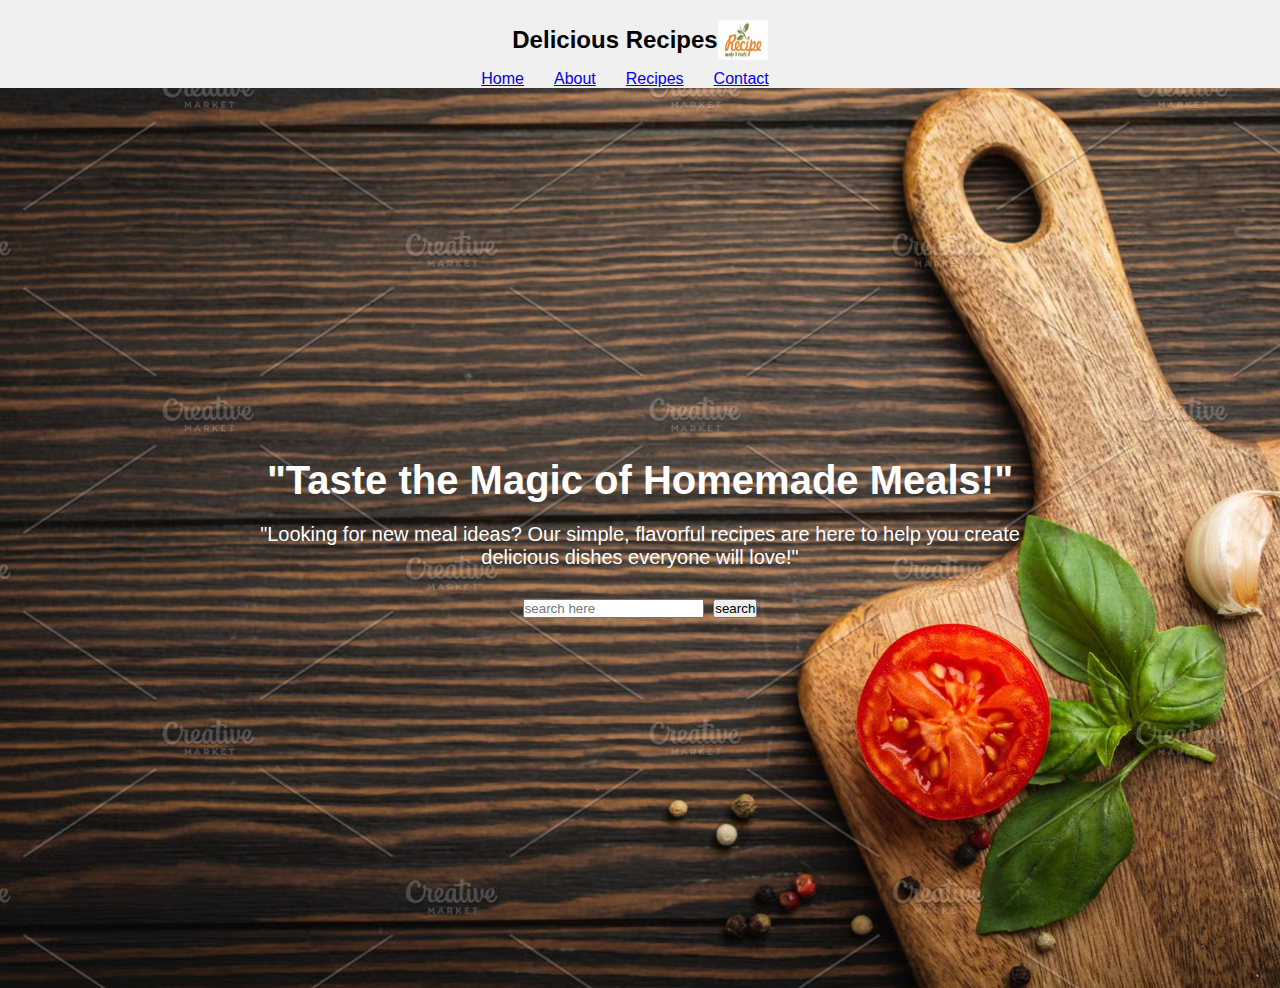
<file: index.html>
<!DOCTYPE html>
<html>
    <head>
        <link rel="stylesheet" href="style.css">
        <title>A Pinch of Taste</title>
    </head>
    <body>
        <header>
            <div class="container">
                <h1 class="logo">Delicious Recipes<img src="logo.jpeg" width="50" height="40" alt="logo"></h1>
                <nav>
                    <ul class="nav-list">
                        <li><a href="Myproject/Home.html">Home</a></li>
                        <li><a href="Myproject/About.html">About</a></li>
                        <li><a href="Myproject/Recipes.html">Recipes</a></li>
                        <li><a href="Myproject/Contact.html">Contact</a></li>
                    </ul>
                </nav>
            </div>
        </header>
        <section class="hero">
            <div class="hero-section">
                <h2>"Taste the Magic of Homemade Meals!"</h2>
                <P>"Looking for new meal ideas? Our simple, flavorful recipes are here to help you create delicious dishes everyone will love!"</P>
                <form action="#" class="search-box">
                    <input type="text" placeholder="search here">
                    <button type="submit">search</button>
                </form>
            </div>
        </section>
        <footer>
            <a href="Myproject/Home.html"></a>
            <a href="Myproject/About.html"></a>
            <a href="Myproject/Contact.html"></a>
            <a href="Myproject/Recipes.html"></a>
        </footer>
    </body>
</html>
</file>
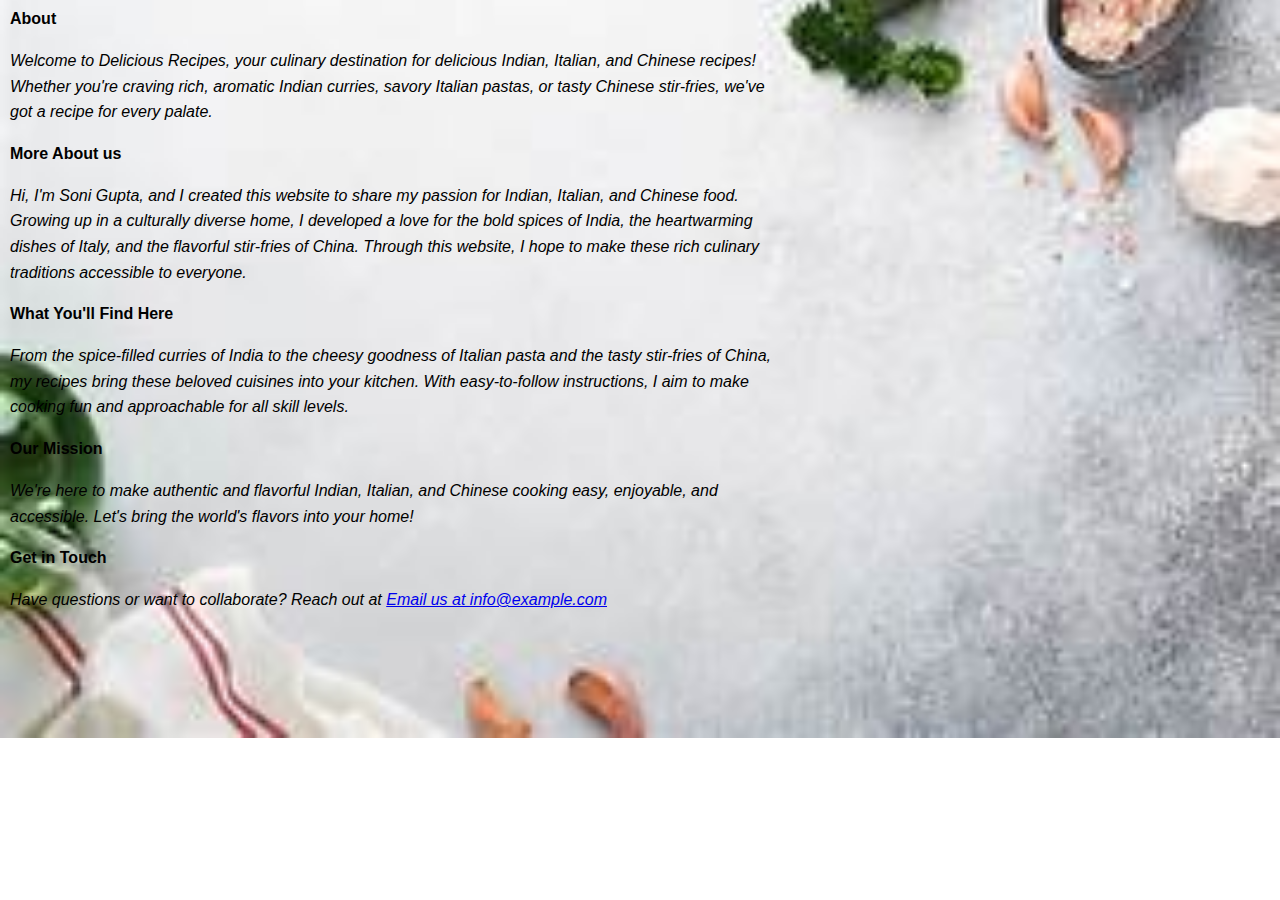
<file: about.html>
<!DOCTYPE html>
<html>
    <head>
        <link rel="stylesheet" href="style.css">
        <title>About Us-A Pinch of Taste</title>
        <style>
            
            body {
                background: url('img10.jpeg') no-repeat center center/cover;
                }
            

            h1, p {
                margin: 0;
                padding: 10px;
            }

            h1 {
                font-size: 1em;
                font-weight: bold;
            }

            p {
                font-size: 1.0em;
                font-style: italic; 
                max-width: 800px; 
                line-height: 1.6; 
            }
        </style>
    </head>
    <body>
        <main>
            <h1 id="About">About</h1>
            <p>Welcome to Delicious Recipes, your culinary destination for delicious Indian, Italian, and Chinese recipes! Whether you're craving rich, aromatic Indian curries, savory Italian pastas, or tasty Chinese stir-fries, we've got a recipe for every palate.</p>
            <h1>More About us</h1>
            <p>Hi, I'm Soni Gupta, and I created this website to share my passion for Indian, Italian, and Chinese food. Growing up in a culturally diverse home, I developed a love for the bold spices of India, the heartwarming dishes of Italy, and the flavorful stir-fries of China. Through this website, I hope to make these rich culinary traditions accessible to everyone.</p>
            <h1>What You'll Find Here</h1>
            <p>From the spice-filled curries of India to the cheesy goodness of Italian pasta and the tasty stir-fries of China, my recipes bring these beloved cuisines into your kitchen. With easy-to-follow instructions, I aim to make cooking fun and approachable for all skill levels.</p>
            <h1>Our Mission</h1>
            <p>We're here to make authentic and flavorful Indian, Italian, and Chinese cooking easy, enjoyable, and accessible. Let's bring the world's flavors into your home!</p>
            <h1>Get in Touch</h1>
            <p>Have questions or want to collaborate? Reach out at <a href="mailto:info@example.com">Email us at info@example.com</a>
            </p>
       
    
        </main>
       
            
    </body>
</html>
</file>
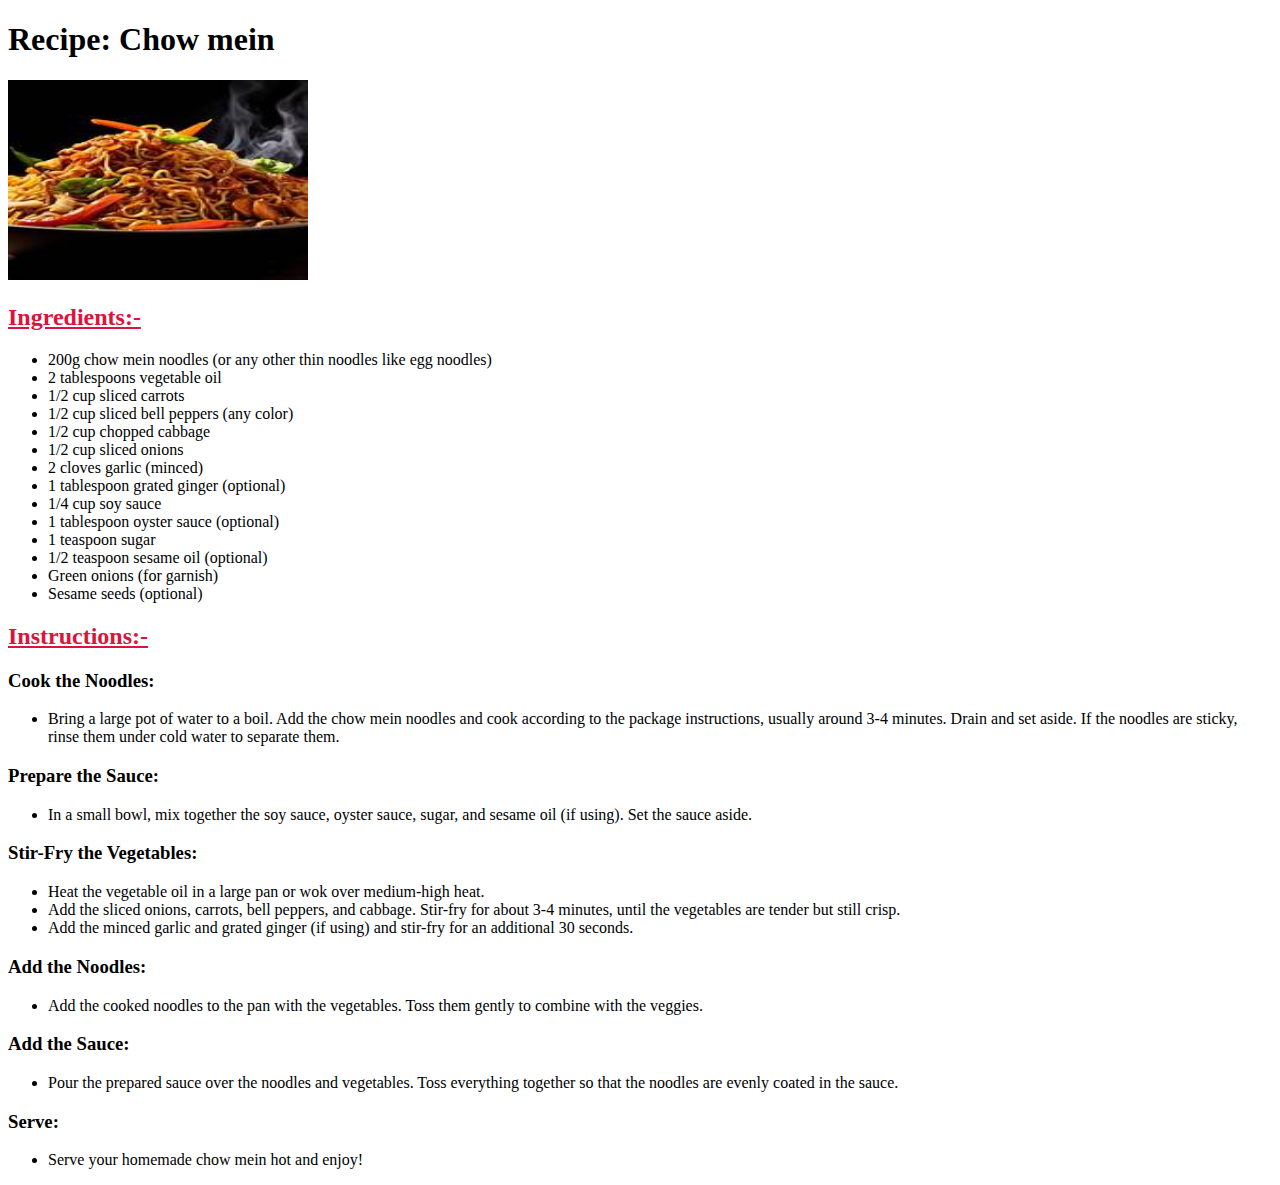
<file: chinese.html>
<!DOCTYPE html>
<html>
    <head>
        <title>A Pinch of Taste</title>
    </head>
    <body>
        <main>
            <h1>Recipe: Chow mein</h1>
            <img src="img6.jpeg" alt="Chow mein" width="300" height="200">
            <h2 style="color: crimson;"><u>Ingredients:-</u></h2>
            <ul>
                <li>200g chow mein noodles (or any other thin noodles like egg noodles)</li>
                <li>2 tablespoons vegetable oil</li>
                <li>1/2 cup sliced carrots</li>
                <li>1/2 cup sliced bell peppers (any color)</li>
                <li>1/2 cup chopped cabbage</li>
                <li>1/2 cup sliced onions</li>
                <li>2 cloves garlic (minced)</li>
                <li>1 tablespoon grated ginger (optional)</li>
                <li>1/4 cup soy sauce</li>
                <li>1 tablespoon oyster sauce (optional)</li>
                <li>1 teaspoon sugar</li>
                <li>1/2 teaspoon sesame oil (optional)</li>
                <li>Green onions (for garnish)</li>
                <li>Sesame seeds (optional)</li>
            </ul>
            <h2 style="color: crimson;"><u>Instructions:-</u></h2>
            <h3>Cook the Noodles:</h3>
            <ul>
                <li>Bring a large pot of water to a boil. Add the chow mein noodles and cook according to the package instructions, usually around 3-4 minutes. Drain and set aside. If the noodles are sticky, rinse them under cold water to separate them.</li>
            </ul>
            <h3>Prepare the Sauce:</h3>
            <ul>
                <li>In a small bowl, mix together the soy sauce, oyster sauce, sugar, and sesame oil (if using). Set the sauce aside.</li>
            </ul>
            <h3>Stir-Fry the Vegetables:</h3>
            <ul>
                <li>Heat the vegetable oil in a large pan or wok over medium-high heat.</li>
                <li>Add the sliced onions, carrots, bell peppers, and cabbage. Stir-fry for about 3-4 minutes, until the vegetables are tender but still crisp.</li>
                <li>Add the minced garlic and grated ginger (if using) and stir-fry for an additional 30 seconds.</li>
            </ul>
            <h3>Add the Noodles:</h3>
            <ul>
                <li>Add the cooked noodles to the pan with the vegetables. Toss them gently to combine with the veggies.</li>
            </ul>
            <h3>Add the Sauce:</h3>
            <ul>
                <li>Pour the prepared sauce over the noodles and vegetables. Toss everything together so that the noodles are evenly coated in the sauce.</li>
            </ul>
            <h3>Serve:</h3>
            <ul>
                <li>Serve your homemade chow mein hot and enjoy!</li>
            </ul>
            
         
    </body>
</html>
</file>
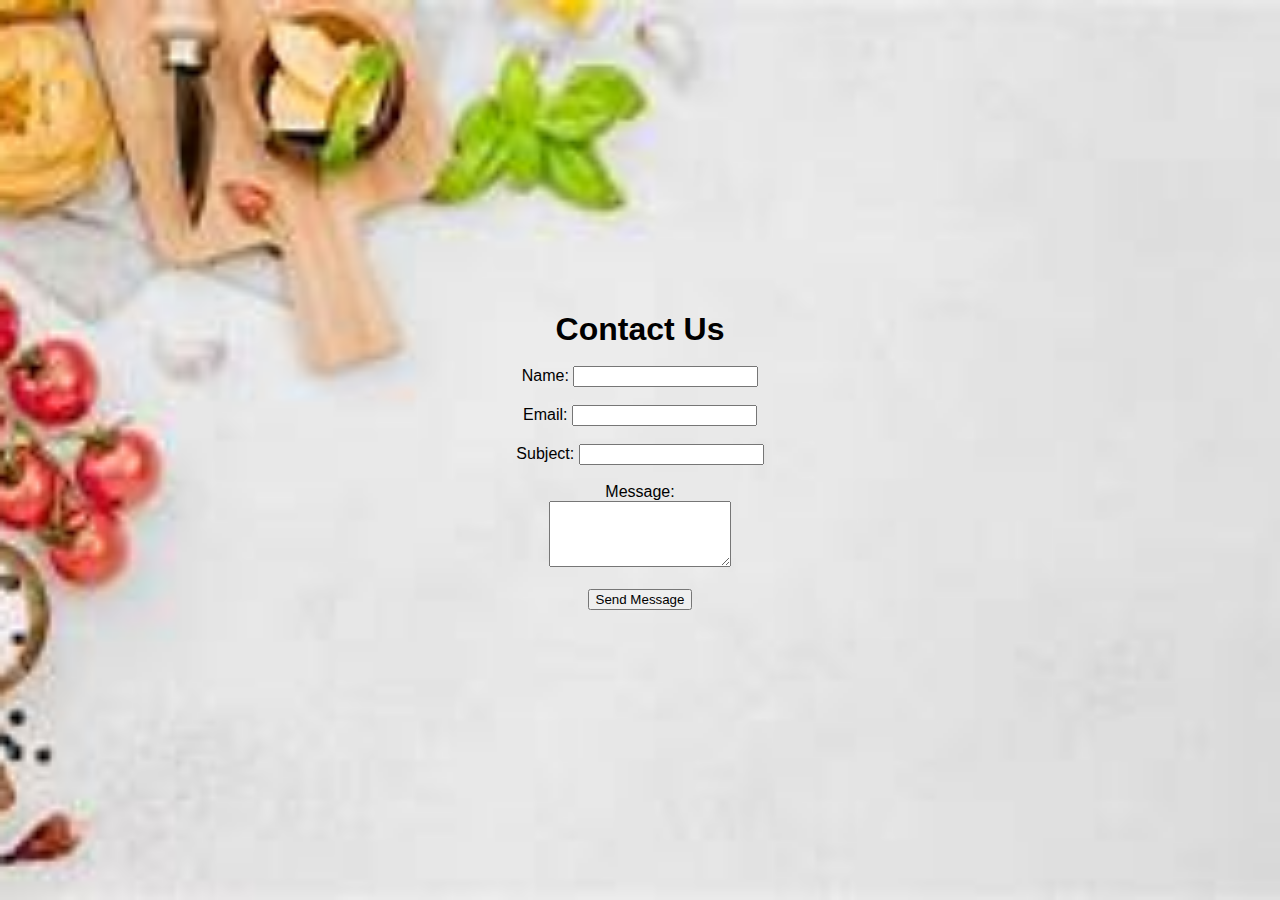
<file: contact.html>
<!DOCTYPE html>
<html>
    <head>
        
        <title>Contact-A Pinch of Taste</title>
        <style>
            body {
                margin: 0;
                padding: 0;
                font-family: Arial, sans-serif;
                height: 100vh; 
                background: url('img11.jpeg') no-repeat center center/cover; 
                display: flex;
                justify-content: center;
                align-items: center;
                text-align: center;
                
            }
            h1 {
                margin-bottom: auto;
                font-size: 2em;
                font-weight: bold;
            }

            
        </style>
    </head>
    <body>
        <main>
           <h1 id="Contact">Contact Us</h1><br>
           <form action="submit_form.php" method="POST">
           <label for="name">Name:</label>
           <input type="text" id="name" name="name" required><br><br>
    
           <label for="email">Email:</label>
           <input type="email" id="email" name="email" required><br><br>
    
           <label for="subject">Subject:</label>
           <input type="text" id="subject" name="subject" required><br><br>
    
           <label for="message">Message:</label><br>
           <textarea id="message" name="message" rows="4" required></textarea><br><br>
    
           <button type="submit">Send Message</button>
           </form>

        </main>
    </body>
</html>
</file>
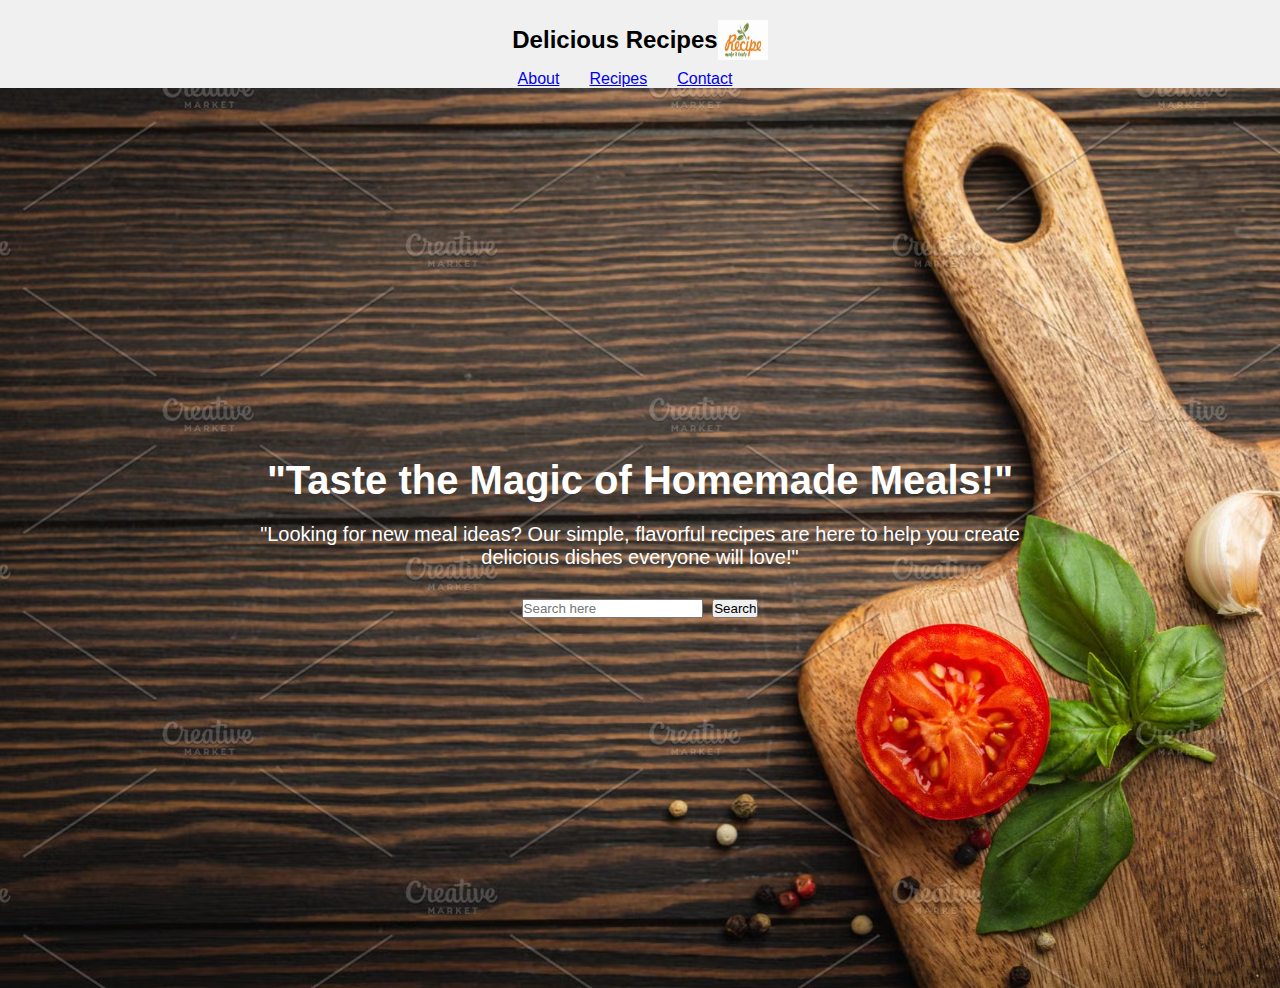
<file: home.html>
<!DOCTYPE html>
<html lang="en">
    <head>
        <link rel="stylesheet" href="style.css">
        <title>Recipe Website</title>
    </head>
    <body>
        <header>
            <div class="container">
                <h1 class="logo">Delicious Recipes<img src="logo.jpeg" width="50" height="40" alt="logo"></h1>
                <nav>
                    <ul class="nav-list">
                        <!-- Update links to point to separate pages -->
                        <!--<li><a href="img/Home.html">Home</a></li> --><!-- Link to home page -->
                        <li><a href="about.html">About</a></li> <!-- Link to about page -->
                        <li><a href="recipes.html">Recipes</a></li> <!-- Link to recipes page -->
                        <li><a href="contact.html">Contact</a></li> <!-- Link to contact page -->
                    </ul>
                </nav>
            </div>
        </header>
        
        <section class="hero">
            <div class="hero-section">
                <h2>"Taste the Magic of Homemade Meals!"</h2>
                <p>"Looking for new meal ideas? Our simple, flavorful recipes are here to help you create delicious dishes everyone will love!"</p>
                <form action="#" class="search-box">
                    <input type="text" placeholder="Search here">
                    <button type="submit">Search</button>
                </form>
            </div>
        </section>
    </body>
</html>
</file>
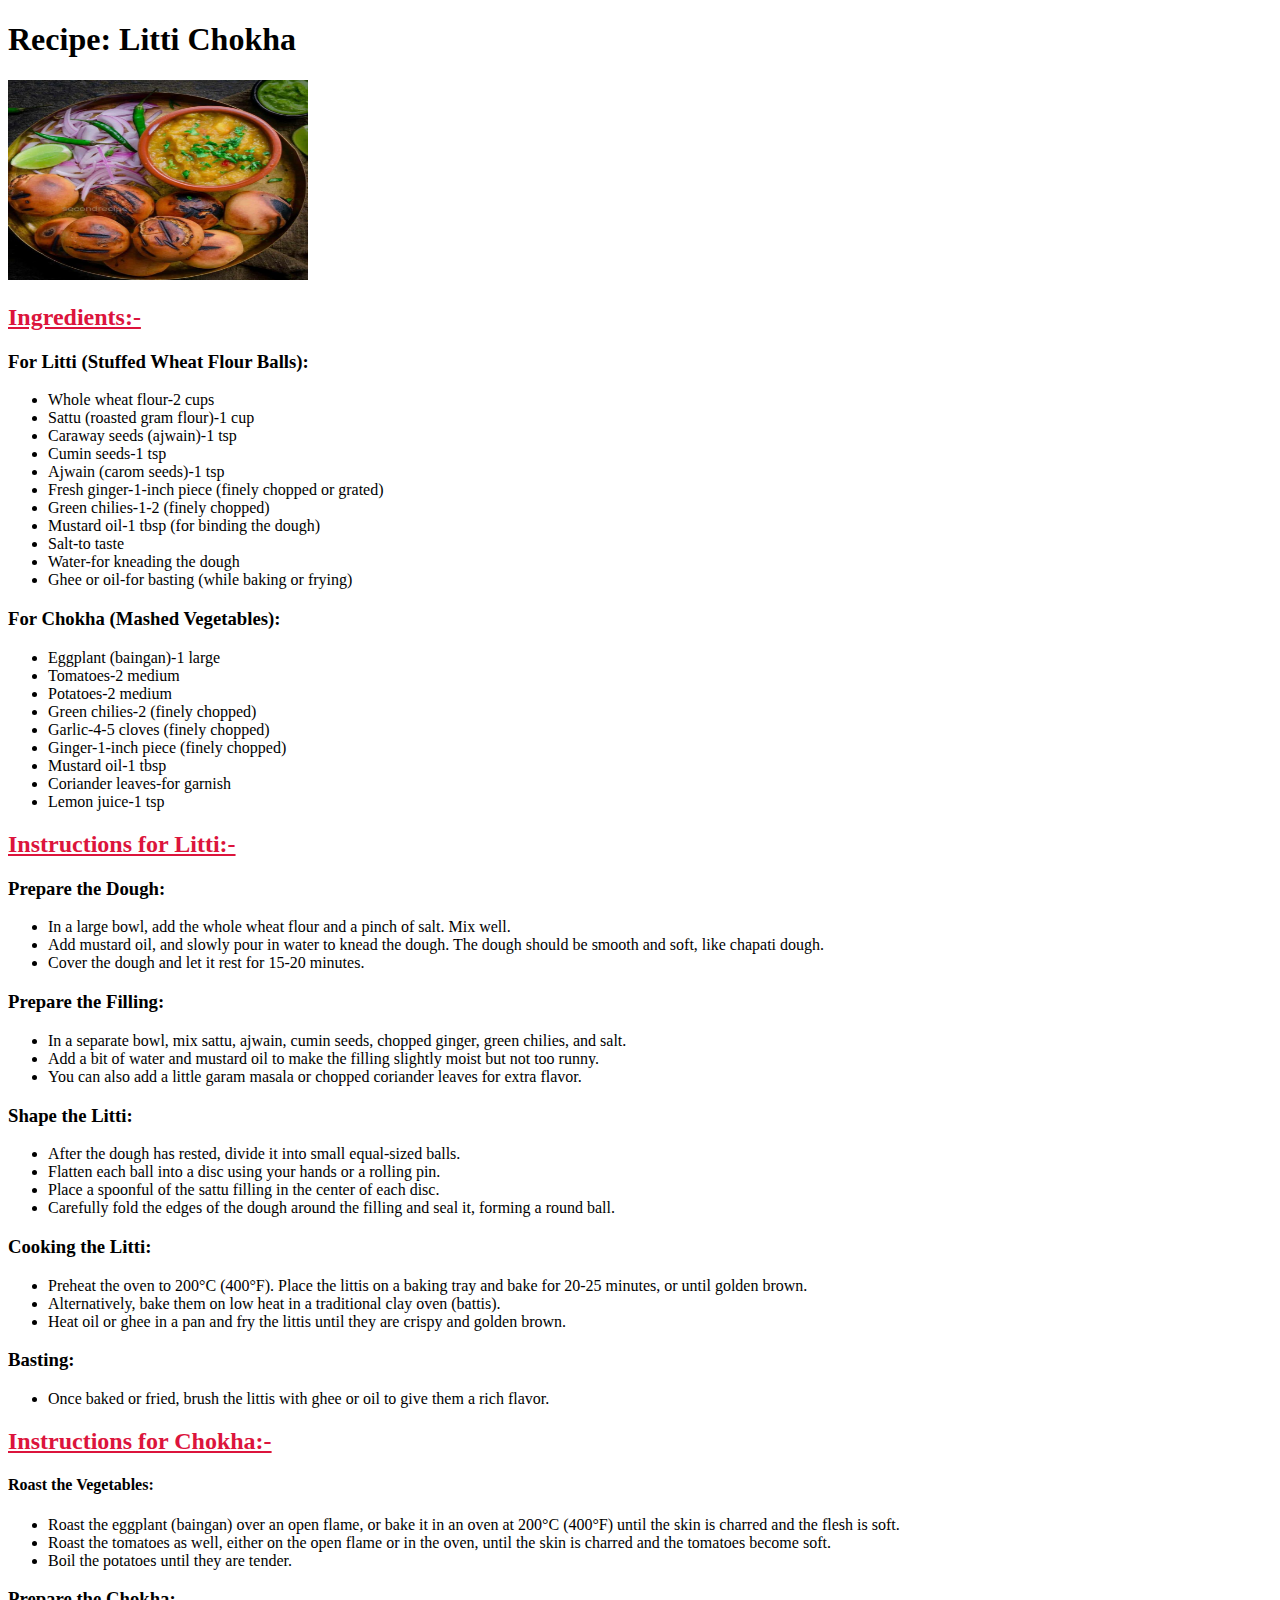
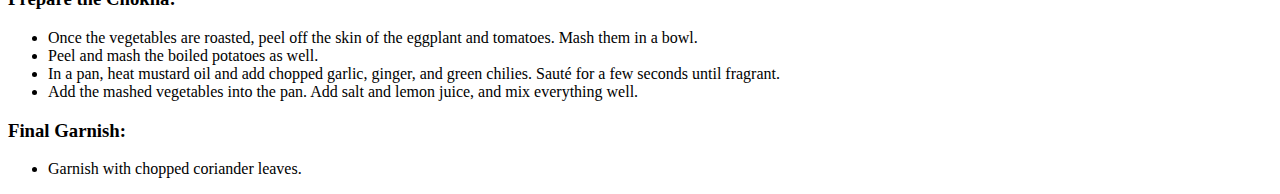
<file: indian.html>
<!DOCTYPE html>
<html>
    <head>
        <title>A Pinch of Taste</title>
    </head>
    <body>
        <main>
            <h1>Recipe: Litti Chokha</h1>
            <img src="img2.jpg" alt="Litti Chokha" width="300" height="200">
            <h2 style="color: crimson;"><u>Ingredients:-</u></h2>
            <h3>For Litti (Stuffed Wheat Flour Balls):</h3>
            <ul>
                <li>Whole wheat flour-2 cups</li>
                <li>Sattu (roasted gram flour)-1 cup</li>
                <li>Caraway seeds (ajwain)-1 tsp</li>
                <li>Cumin seeds-1 tsp</li>
                <li>Ajwain (carom seeds)-1 tsp</li>
                <li>Fresh ginger-1-inch piece (finely chopped or grated)</li>
                <li>Green chilies-1-2 (finely chopped)</li>
                <li>Mustard oil-1 tbsp (for binding the dough)</li>
                <li>Salt-to taste</li>
                <li>Water-for kneading the dough</li>
                <li>Ghee or oil-for basting (while baking or frying)</li>
            </ul>
            <h3>For Chokha (Mashed Vegetables):</h3>
                <ul>
                    <li>Eggplant (baingan)-1 large</li>
                    <li>Tomatoes-2 medium</li>
                    <li>Potatoes-2 medium</li>
                    <li>Green chilies-2 (finely chopped)</li>
                    <li>Garlic-4-5 cloves (finely chopped)</li>
                    <li>Ginger-1-inch piece (finely chopped)</li>
                    <li>Mustard oil-1 tbsp</li>
                    <li>Coriander leaves-for garnish</li>
                    <li>Lemon juice-1 tsp</li>
                </ul>
            <h2 style="color: crimson;"><u>Instructions for Litti:-</u></h2>
            <h3>Prepare the Dough:</h3>
            <ul>
                <li>In a large bowl, add the whole wheat flour and a pinch of salt. Mix well.</li>
                <li>Add mustard oil, and slowly pour in water to knead the dough. The dough should be smooth and soft, like chapati dough.</li> 
                <li>Cover the dough and let it rest for 15-20 minutes.</li>
            </ul>
            <h3>Prepare the Filling:</h3>
            <ul>
                <li>In a separate bowl, mix sattu, ajwain, cumin seeds, chopped ginger, green chilies, and salt.</li>
                <li>Add a bit of water and mustard oil to make the filling slightly moist but not too runny.</li> 
                <li>You can also add a little garam masala or chopped coriander leaves for extra flavor.</li>
            </ul>
            <h3>Shape the Litti:</h3>
            <ul>
                <li>After the dough has rested, divide it into small equal-sized balls.</li>
                <li>Flatten each ball into a disc using your hands or a rolling pin.</li> 
                <li>Place a spoonful of the sattu filling in the center of each disc.</li>
                <li>Carefully fold the edges of the dough around the filling and seal it, forming a round ball.</li>
            </ul>
            <h3>Cooking the Litti:</h3>
            <ul>
                <li>Preheat the oven to 200°C (400°F). Place the littis on a baking tray and bake for 20-25 minutes, or until golden brown.</li>
                <li>Alternatively, bake them on low heat in a traditional clay oven (battis).</li> 
                <li>Heat oil or ghee in a pan and fry the littis until they are crispy and golden brown.</li>
            </ul>
            <h3>Basting:</h3>
            <ul>
                <li>Once baked or fried, brush the littis with ghee or oil to give them a rich flavor.</li>
            </ul>
        <h2 style="color: crimson;"><u>Instructions for Chokha:-</u></h2>
        <h4>Roast the Vegetables:</h4>
        <ul>
            <li>Roast the eggplant (baingan) over an open flame, or bake it in an oven at 200°C (400°F) until the skin is charred and the flesh is soft.</li>
            <li>Roast the tomatoes as well, either on the open flame or in the oven, until the skin is charred and the tomatoes become soft.</li>
            <li>Boil the potatoes until they are tender.</li>
        </ul>
        <h3>Prepare the Chokha:</h3>
        <ul>
            <li>Once the vegetables are roasted, peel off the skin of the eggplant and tomatoes. Mash them in a bowl.</li>
            <li>Peel and mash the boiled potatoes as well.</li>
            <li>In a pan, heat mustard oil and add chopped garlic, ginger, and green chilies. Sauté for a few seconds until fragrant.</li>
            <li>Add the mashed vegetables into the pan. Add salt and lemon juice, and mix everything well.</li>
        </ul>
        <h3>Final Garnish:</h3>
        <ul>
            <li>Garnish with chopped coriander leaves.</li>
        </ul>
    </body>
</html>
</file>
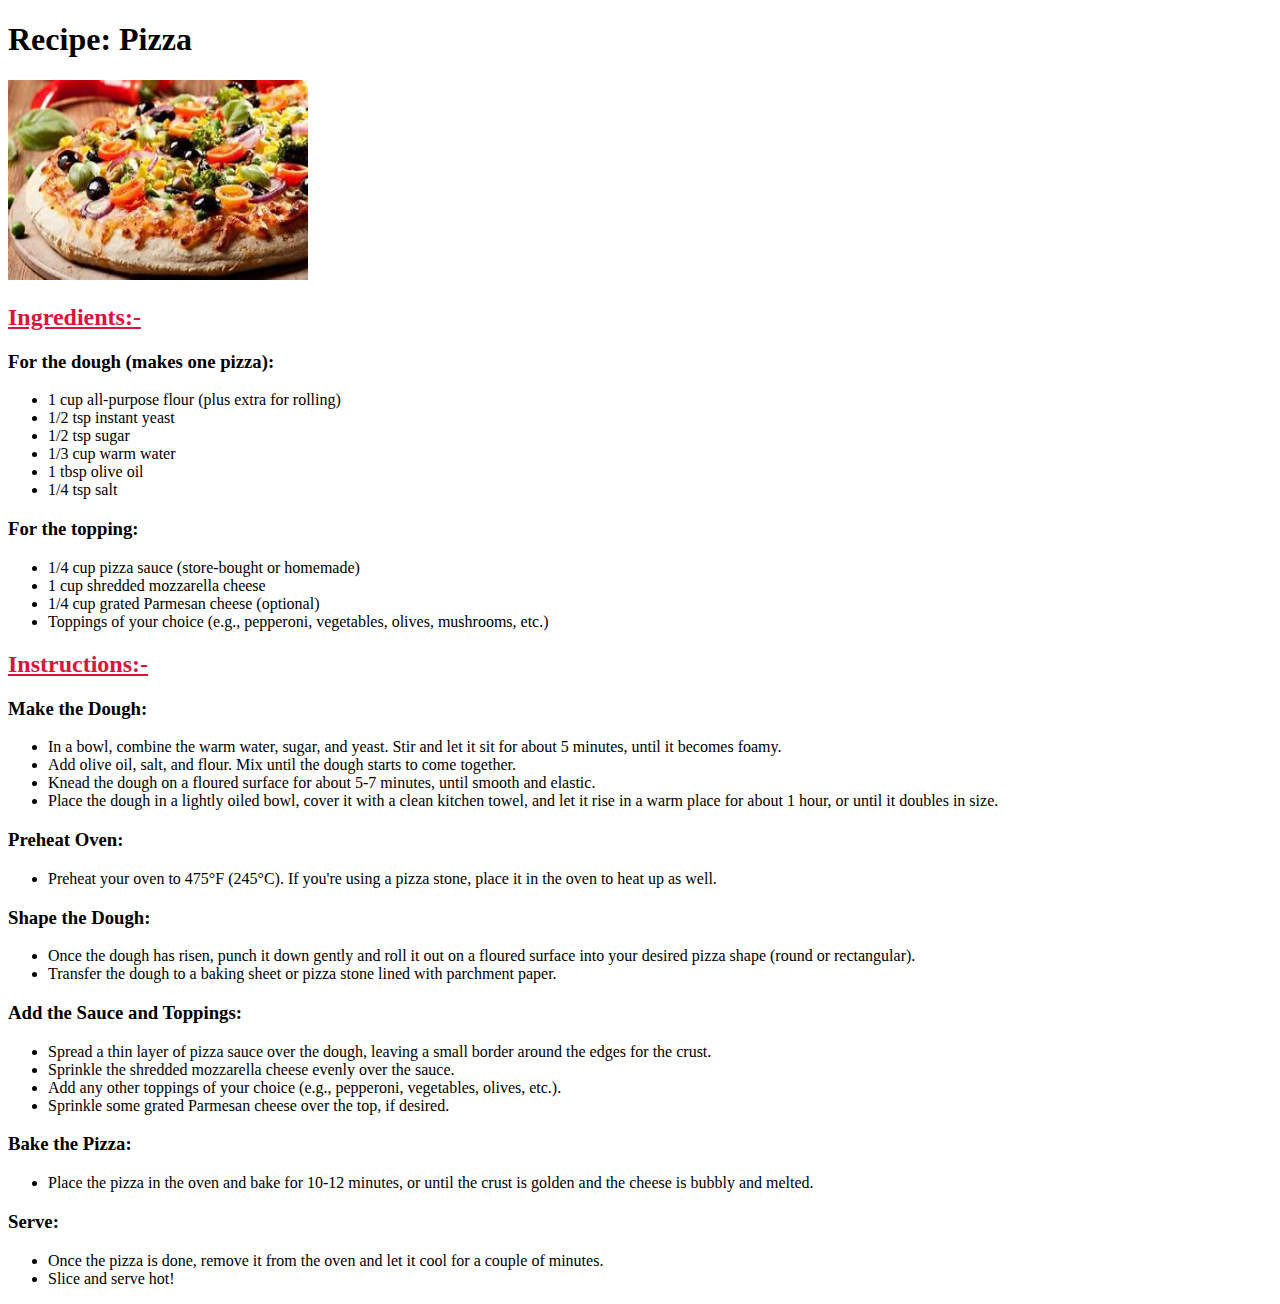
<file: italics.html>
<!DOCTYPE html>
<html>
    <head>
        <title>A Pinch of Taste</title>
    </head>
    <body>
        <main>
            <h1>Recipe: Pizza</h1>
            <img src="img7.jpeg" alt="Pizza" width="300" height="200">
            <h2 style="color: crimson;"><u>Ingredients:-</u></h2>
            <h3>For the dough (makes one pizza):</h3>
            <ul>
                <li>1 cup all-purpose flour (plus extra for rolling)</li>
                <li>1/2 tsp instant yeast</li>
                <li>1/2 tsp sugar</li>
                <li>1/3 cup warm water</li>
                <li>1 tbsp olive oil</li>
                <li>1/4 tsp salt</li>
            </ul>
            <h3>For the topping:</h3>
            <ul>
                <li>1/4 cup pizza sauce (store-bought or homemade)</li>
                <li>1 cup shredded mozzarella cheese</li>
                <li>1/4 cup grated Parmesan cheese (optional)</li>
                <li>Toppings of your choice (e.g., pepperoni, vegetables, olives, mushrooms, etc.)</li>
            </ul>
            <h2 style="color: crimson;"><u>Instructions:-</u></h2>
            <h3>Make the Dough:</h3>
            <ul>
                <li>In a bowl, combine the warm water, sugar, and yeast. Stir and let it sit for about 5 minutes, until it becomes foamy.</li>
                <li>Add olive oil, salt, and flour. Mix until the dough starts to come together.</li>
                <li>Knead the dough on a floured surface for about 5-7 minutes, until smooth and elastic.</li>
                <li>Place the dough in a lightly oiled bowl, cover it with a clean kitchen towel, and let it rise in a warm place for about 1 hour, or until it doubles in size.</li>
            </ul>
            <h3>Preheat Oven:</h3>
            <ul>
                <li>Preheat your oven to 475°F (245°C). If you're using a pizza stone, place it in the oven to heat up as well.</li>
            </ul>
            <h3>Shape the Dough:</h3>
            <ul>
                <li>Once the dough has risen, punch it down gently and roll it out on a floured surface into your desired pizza shape (round or rectangular).</li>
                <li>Transfer the dough to a baking sheet or pizza stone lined with parchment paper.</li>
            </ul>
            <h3>Add the Sauce and Toppings:</h3>
            <ul>
                <li>Spread a thin layer of pizza sauce over the dough, leaving a small border around the edges for the crust.</li>
                <li>Sprinkle the shredded mozzarella cheese evenly over the sauce.</li>
                <li>Add any other toppings of your choice (e.g., pepperoni, vegetables, olives, etc.).</li>
                <li>Sprinkle some grated Parmesan cheese over the top, if desired.</li>
            </ul>
            <h3>Bake the Pizza:</h3>
            <ul>
                <li>Place the pizza in the oven and bake for 10-12 minutes, or until the crust is golden and the cheese is bubbly and melted.</li>
            </ul>
            <h3>Serve:</h3>
            <ul>
                <li>Once the pizza is done, remove it from the oven and let it cool for a couple of minutes.</li>
                <li>Slice and serve hot!</li>
            </ul>
            
         
    </body>
</html>
</file>
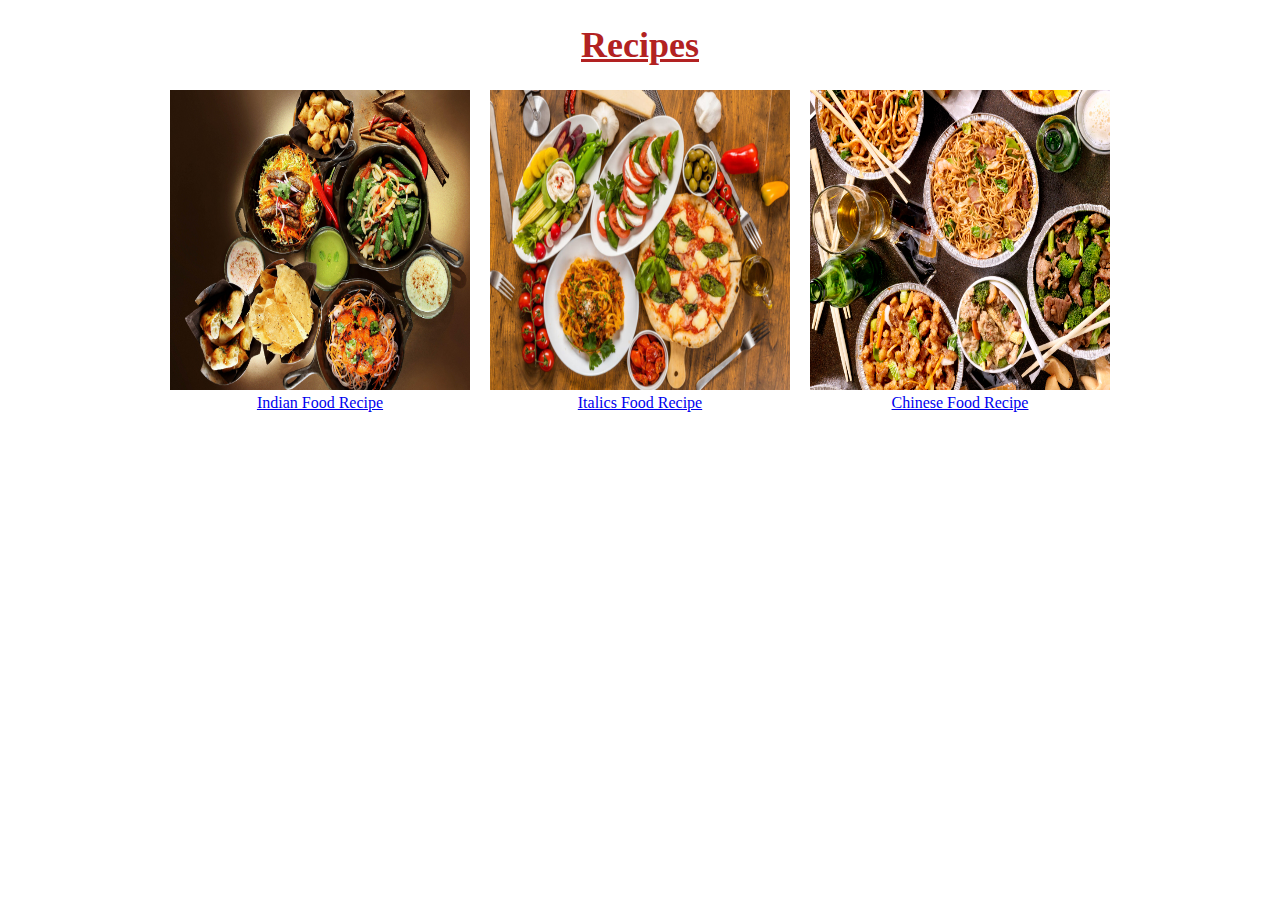
<file: recipes.html>
<!DOCTYPE html>
<html>
    <head>
        <title>A Pinch of Taste</title>
        <style>
            h1 {
                text-align: center;
                font-size: 36px;
                color: firebrick;
            }
            .recipe-container {
                display: flex;
                justify-content: center; 
                gap: 20px; 
            }
            .recipe {
                text-align: center;
                margin-bottom: 20px;
            }   
        </style>
    </head>
    <body>
        <h1 id="Recipes"><u>Recipes</u></h1>
        <nav>
            <section class="recipe-container">
                <div class="recipe">
                    <img src="food1.jpg" alt="Delicious Dish" width="300" height="300"><br>
                    <a href="indian.html">Indian Food Recipe</a>
                </div>
                <div class="recipe">
                    <img src="italic.jpg" alt="Delicious Dish" width="300" height="300"><br>
                    <a href="italics.html">Italics Food Recipe</a>
                </div>
                <div class="recipe">
                    <img src="chin.jpg" alt="Delicious Dish" width="300" height="300"><br>
                    <a href="chinese.html">Chinese Food Recipe</a>
                </div>
            </section>
        </nav>
    </body>
</html>
</file>
<file: style.css>
*{
    margin: 0;
    padding:0;
    box-sizing: border-box;
    font-family: sans-serif;
}
body{
    width: 100;
    background: #f0f0f0;
}

.container {
    display: flex;
    flex-direction: column; 
    align-items: center; 
    justify-content: center;
    width: 100%;
    padding-top: 20px; 
    justify-content: space-between;
}

.logo {
    font-size: 24px;
    font-weight: bold;
    display: flex; 
    align-items: center; 
}
.logo img{
    margin: left 36px; ; /* space betweem text and image */
}
nav {
    width: 100%;
    text-align:center; /* Align the nav links to the center */
    margin-top: 10px; /* Space between the logo and the navigation */
}
.nav-list{
    list-style-type: none;
    display: flex;
    padding:0%;
    margin: 0%;
    justify-content: center;
}
.nav-list li {
    margin-right: 30px; /* Increase space between navigation items */
}
.hero {
    background: url('back.avif') no-repeat center center/cover;
    height: 100vh; /* Full height of the viewport */
    display: flex;
    justify-content: center;
    align-items: center;
    color: white;
    text-align: center;
    position: relative;
}
.hero-section{
    max-width: 800px;
    padding: 20px;
}
.hero h2 {
    font-size: 40px;
    margin-bottom: 20px;
}
.hero p {
    font-size: 20px;
    margin-bottom: 30px;
}
.search-box{
    border-radius: 0%;
    font-family: 'Courier New', Courier, monospace;
    padding: auto;
}
</file>
